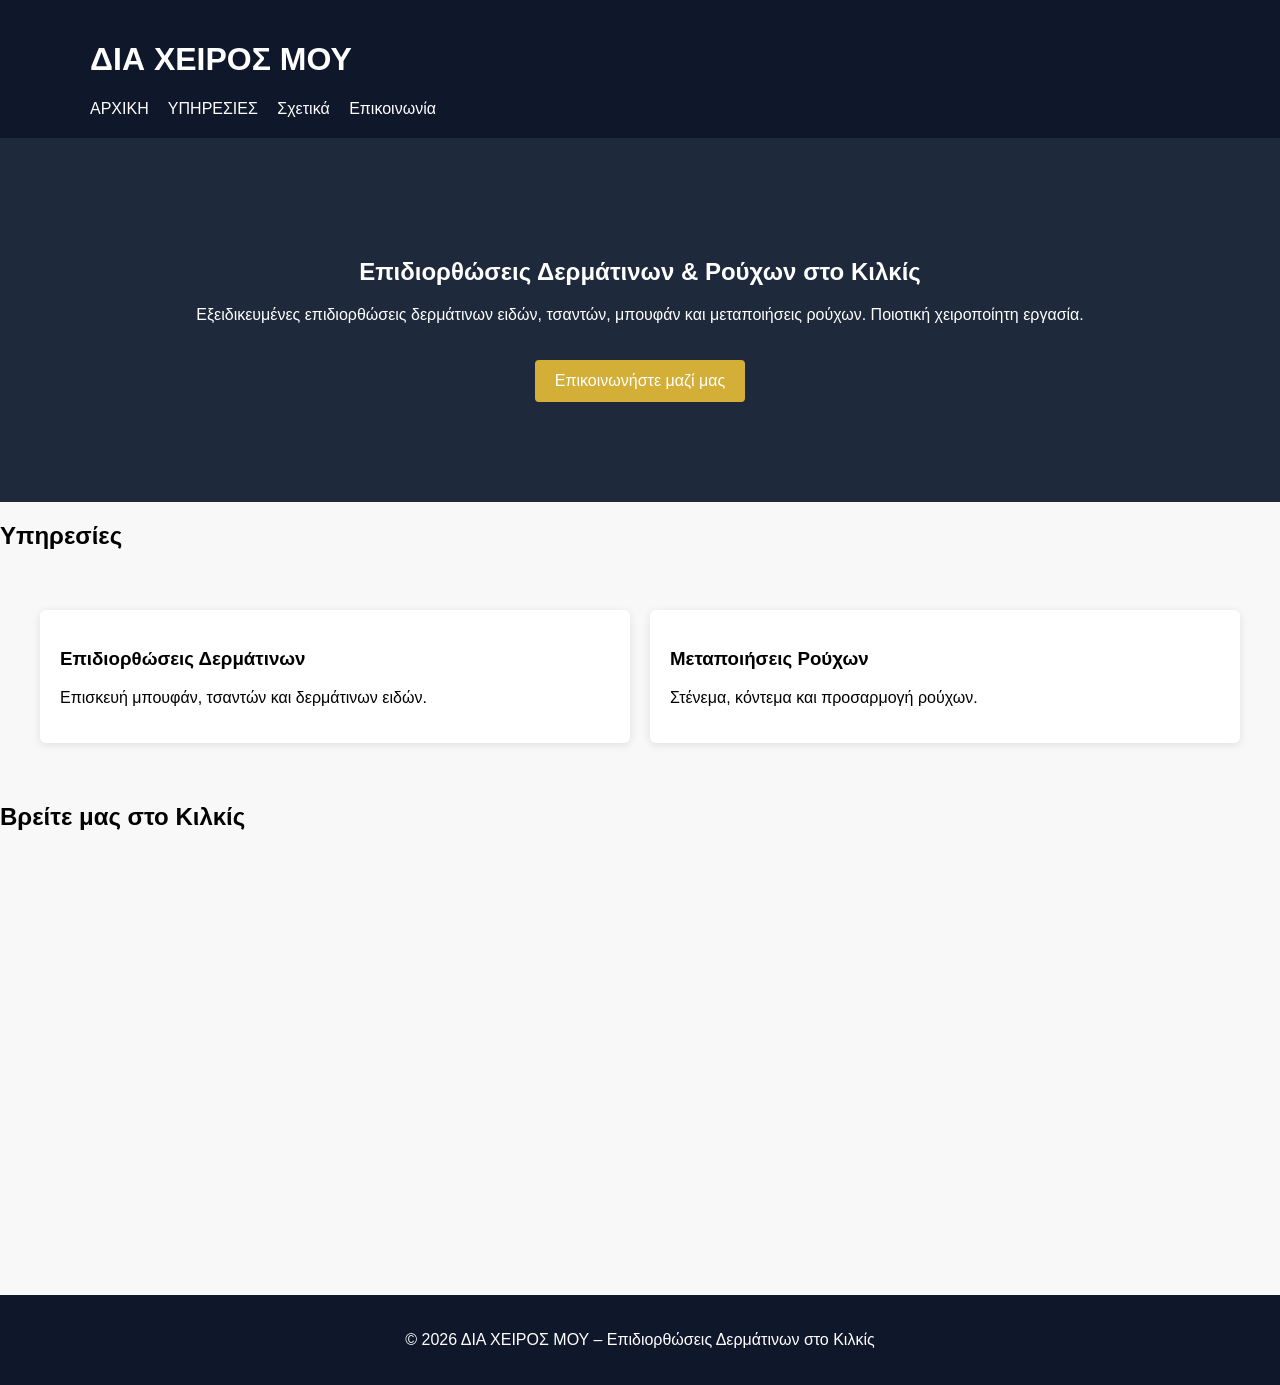
<file: index.html>
<!DOCTYPE html>
<html lang="el">

<head>
<meta charset="UTF-8">
<meta name="viewport" content="width=device-width, initial-scale=1.0">

<title>ΔΙΑ ΧΕΙΡΟΣ ΜΟΥ | Επιδιορθώσεις Δερμάτινων & Ρούχων στο Κιλκίς</title>

<meta name="description" content="Επιδιορθώσεις δερμάτινων, τσαντών, μπουφάν και μεταποιήσεις ρούχων στο Κιλκίς. ΔΙΑ ΧΕΙΡΟΣ ΜΟΥ - ποιοτική χειροποίητη εργασία.">

<link rel="stylesheet" href="style.css">
</head>

<body>

<header>

<div class="container">

<h1>ΔΙΑ ΧΕΙΡΟΣ ΜΟΥ</h1>

<nav>
<a href="index.html">ΑΡΧΙΚΗ</a>
<a href="services.html">ΥΠΗΡΕΣΙΕΣ</a>
<a href="about.html">Σχετικά</a>
<a href="contact.html">Επικοινωνία</a>
</nav>

</div>

</header>

<section class="hero">

<div class="hero-text">

<h2>Επιδιορθώσεις Δερμάτινων & Ρούχων στο Κιλκίς</h2>

<p>
Εξειδικευμένες επιδιορθώσεις δερμάτινων ειδών,
τσαντών, μπουφάν και μεταποιήσεις ρούχων.
Ποιοτική χειροποίητη εργασία.
</p>

<a class="cta" href="contact.html">Επικοινωνήστε μαζί μας</a>

</div>

</section>

<section class="services-preview">

<h2>Υπηρεσίες</h2>

<div class="grid">

<div class="card">
<h3>Επιδιορθώσεις Δερμάτινων</h3>
<p>Επισκευή μπουφάν, τσαντών και δερμάτινων ειδών.</p>
</div>

<div class="card">
<h3>Μεταποιήσεις Ρούχων</h3>
<p>Στένεμα, κόντεμα και προσαρμογή ρούχων.</p>
</div>

</div>

</section>

<section class="location">

<h2>Βρείτε μας στο Κιλκίς</h2>

<iframe src="https://www.google.com/maps/embed?pb=!1m18!1m12!1m3!1d3011.4465341570126!2d22.877999399999997!3d40.99359870000001!2m3!1f0!2f0!3f0!3m2!1i1024!2i768!4f13.1!3m3!1m2!1s0x14a9cfe8537c6775%3A0x6ee6e9934de626dd!2zzpTOmc6RIM6nzpXOmc6hzp_OoyDOnM6fzqU!5e0!3m2!1sel!2sgr!4v1773600908608!5m2!1sel!2sgr" width="100%" height="400" style="border:0;" allowfullscreen="" loading="lazy" referrerpolicy="no-referrer-when-downgrade"></iframe>

</section>

<footer>

<p>
© 2026 ΔΙΑ ΧΕΙΡΟΣ ΜΟΥ – Επιδιορθώσεις Δερμάτινων στο Κιλκίς
</p>

</footer>

</body>
</html>
</file>
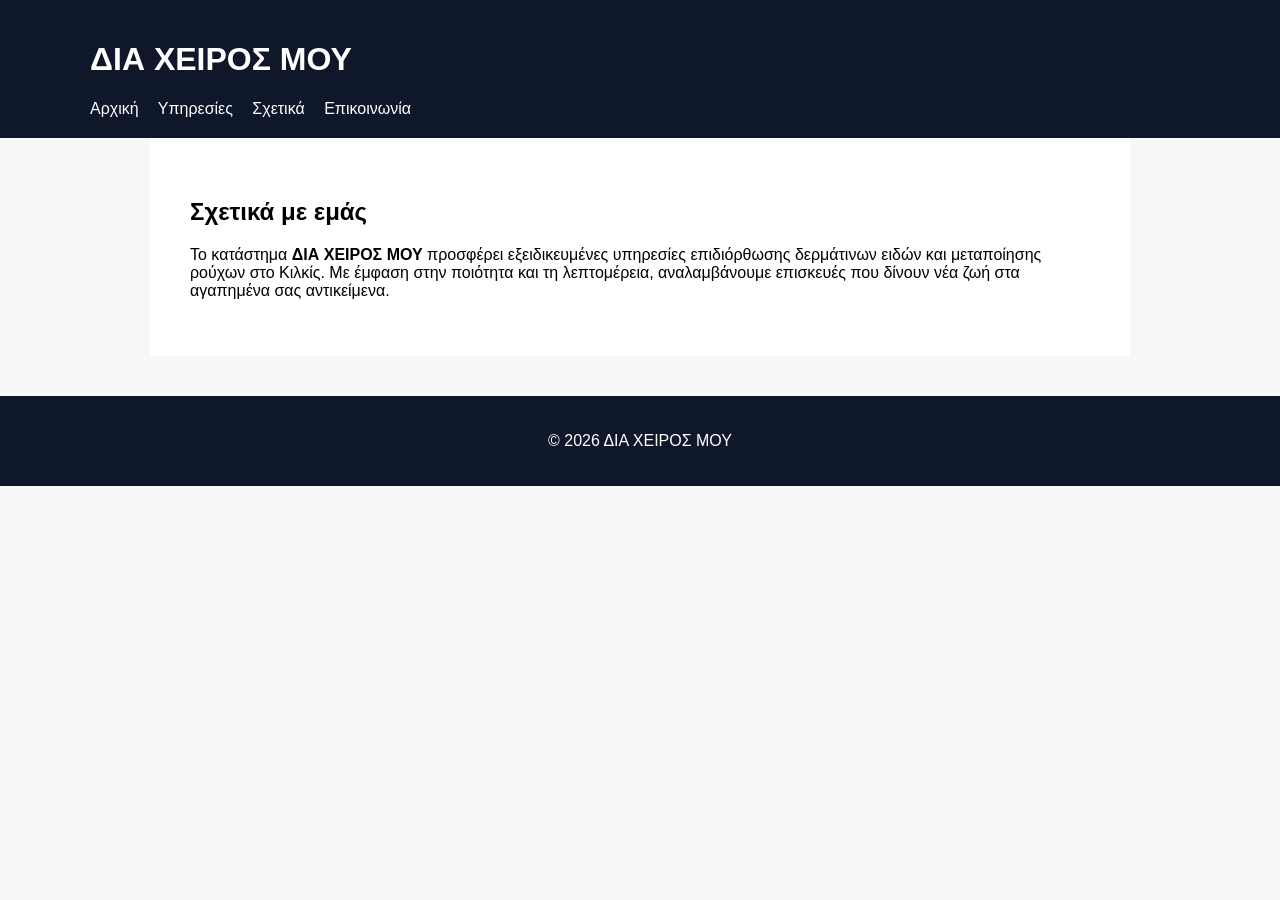
<file: about.html>
<!DOCTYPE html>
<html lang="el">
<head>

<meta charset="UTF-8">
<meta name="viewport" content="width=device-width, initial-scale=1.0">

<title>Σχετικά | ΔΙΑ ΧΕΙΡΟΣ ΜΟΥ</title>

<link rel="stylesheet" href="style.css">

</head>

<body>

<header>

<div class="container">

<h1>ΔΙΑ ΧΕΙΡΟΣ ΜΟΥ</h1>

<nav>
<a href="index.html">Αρχική</a>
<a href="services.html">Υπηρεσίες</a>
<a href="about.html">Σχετικά</a>
<a href="contact.html">Επικοινωνία</a>
</nav>

</div>

</header>

<section class="page">

<h2>Σχετικά με εμάς</h2>

<p>

Το κατάστημα <strong>ΔΙΑ ΧΕΙΡΟΣ ΜΟΥ</strong> προσφέρει
εξειδικευμένες υπηρεσίες επιδιόρθωσης δερμάτινων ειδών
και μεταποίησης ρούχων στο Κιλκίς.

Με έμφαση στην ποιότητα και τη λεπτομέρεια,
αναλαμβάνουμε επισκευές που δίνουν νέα ζωή
στα αγαπημένα σας αντικείμενα.

</p>

</section>

<footer>
<p>© 2026 ΔΙΑ ΧΕΙΡΟΣ ΜΟΥ</p>
</footer>

</body>
</html>
</file>
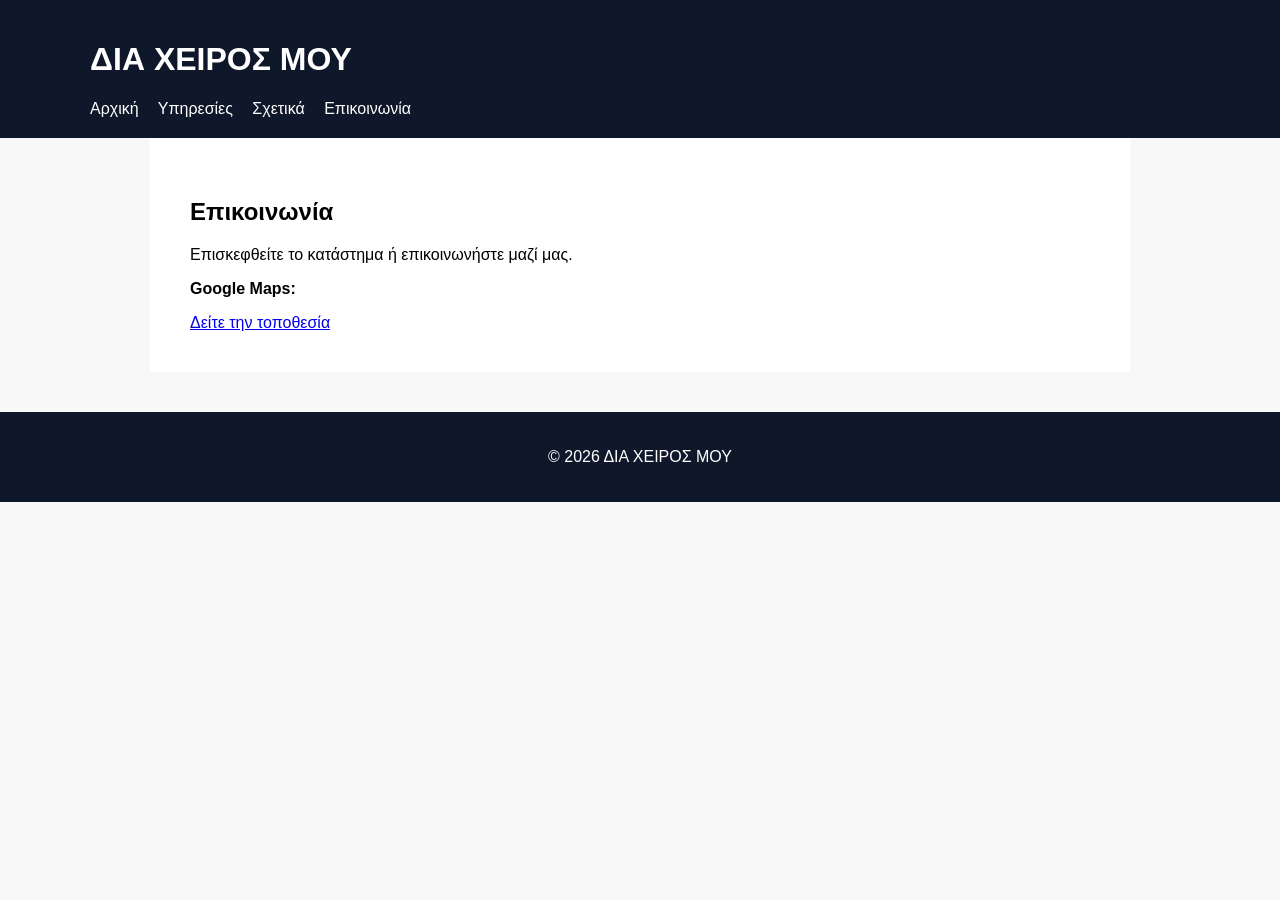
<file: contact.html>
<!DOCTYPE html>
<html lang="el">
<head>

<meta charset="UTF-8">
<meta name="viewport" content="width=device-width, initial-scale=1.0">

<title>Επικοινωνία | ΔΙΑ ΧΕΙΡΟΣ ΜΟΥ</title>

<link rel="stylesheet" href="style.css">

</head>

<body>

<header>

<div class="container">

<h1>ΔΙΑ ΧΕΙΡΟΣ ΜΟΥ</h1>

<nav>
<a href="index.html">Αρχική</a>
<a href="services.html">Υπηρεσίες</a>
<a href="about.html">Σχετικά</a>
<a href="contact.html">Επικοινωνία</a>
</nav>

</div>

</header>

<section class="page">

<h2>Επικοινωνία</h2>

<p>Επισκεφθείτε το κατάστημα ή επικοινωνήστε μαζί μας.</p>

<p><strong>Google Maps:</strong></p>

<a href="https://share.google/dP4XdlTWQ9IN181lo" target="_blank">
Δείτε την τοποθεσία
</a>

</section>

<footer>
<p>© 2026 ΔΙΑ ΧΕΙΡΟΣ ΜΟΥ</p>
</footer>

</body>
</html>
</file>
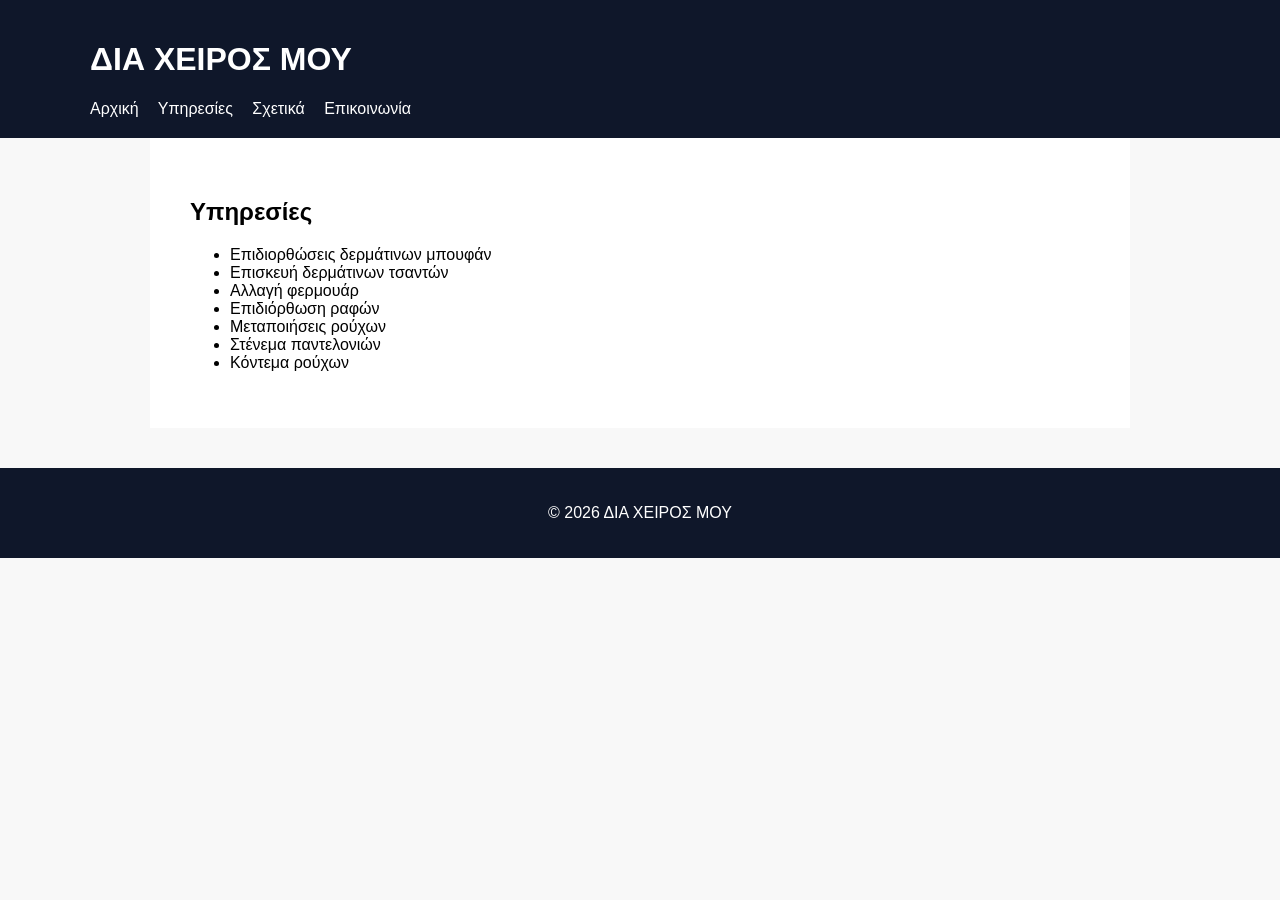
<file: services.html>
<!DOCTYPE html>
<html lang="el">
<head>

<meta charset="UTF-8">
<meta name="viewport" content="width=device-width, initial-scale=1.0">

<title>Υπηρεσίες | ΔΙΑ ΧΕΙΡΟΣ ΜΟΥ</title>

<meta name="description" content="Υπηρεσίες επιδιόρθωσης δερμάτινων και μεταποίησης ρούχων στο Κιλκίς.">

<link rel="stylesheet" href="style.css">

</head>

<body>

<header>

<div class="container">

<h1>ΔΙΑ ΧΕΙΡΟΣ ΜΟΥ</h1>

<nav>
<a href="index.html">Αρχική</a>
<a href="services.html">Υπηρεσίες</a>
<a href="about.html">Σχετικά</a>
<a href="contact.html">Επικοινωνία</a>
</nav>

</div>

</header>

<section class="page">

<h2>Υπηρεσίες</h2>

<ul class="services-list">

<li>Επιδιορθώσεις δερμάτινων μπουφάν</li>
<li>Επισκευή δερμάτινων τσαντών</li>
<li>Αλλαγή φερμουάρ</li>
<li>Επιδιόρθωση ραφών</li>
<li>Μεταποιήσεις ρούχων</li>
<li>Στένεμα παντελονιών</li>
<li>Κόντεμα ρούχων</li>

</ul>

</section>

<footer>
<p>© 2026 ΔΙΑ ΧΕΙΡΟΣ ΜΟΥ</p>
</footer>

</body>
</html>
</file>
<file: style.css>
body{
font-family:Arial, Helvetica, sans-serif;
margin:0;
background:#f8f8f8;
}

.container{
max-width:1100px;
margin:auto;
padding:0 20px;
}

header{
background:#0f172a;
color:white;
padding:20px;
}

nav a{
color:white;
margin-right:15px;
text-decoration:none;
}

nav a:hover{
text-decoration:underline;
transform: scale(1.05);
}

.hero{
background:#1e293b;
color:white;
padding:100px 20px;
text-align:center;
}

.cta{
display:inline-block;
margin-top:20px;
padding:12px 20px;
background:#d4af37;
color:white;
text-decoration:none;
border-radius:4px;
}

.cta:hover{
background:#b8962e;
transform: translateY(-2px);
}

.grid{
display:grid;
grid-template-columns:repeat(auto-fit,minmax(250px,1fr));
gap:20px;
padding:40px;
}

.card{
background:white;
padding:20px;
border-radius:6px;
box-shadow:0 2px 8px rgba(0,0,0,0.1);
}

.card:hover{
  box-shadow: 0 6px 20px rgba(0,0,0,0.15); /* slightly bigger shadow on hover */
  transform: translateY(-3px);
}

/* Smooth transitions for buttons and cards */
.cta, .card, nav a {
  transition: all 0.3s ease;
}

.page{
padding:40px;
max-width:900px;
margin:auto;
background:white;
}

footer{
background:#0f172a;
color:white;
text-align:center;
padding:20px;
margin-top:40px;
}
</file>
